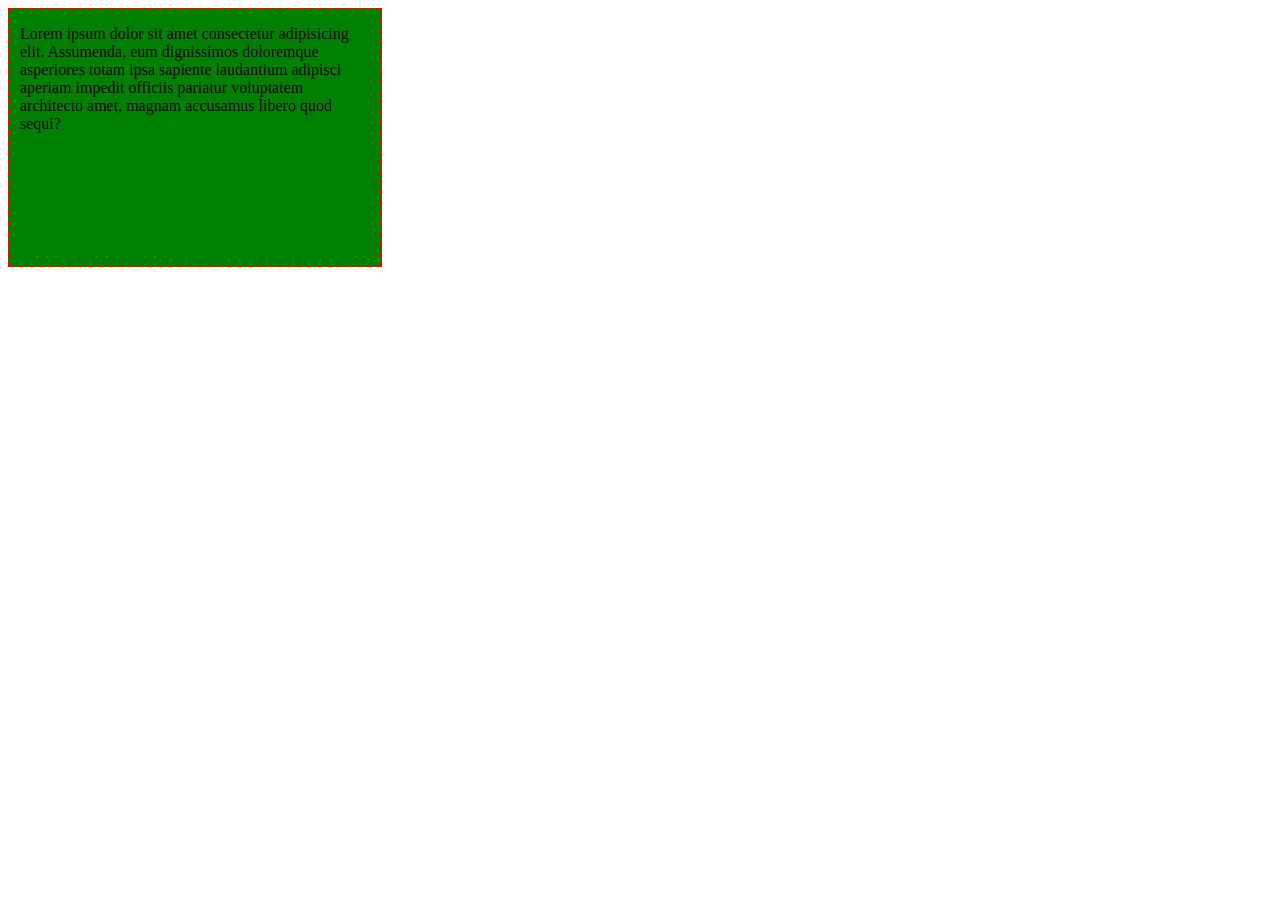
<file: Homework-11/index.html>
<!DOCTYPE html>
<html lang="en">
<head>
    <meta charset="UTF-8">
    <meta name="viewport" content="width=device-width, initial-scale=1.0">
    <title>Document</title>
    <link rel="stylesheet" href="./css/style.css">
</head>
<body>
    
    <div class="element">Lorem ipsum dolor sit amet consectetur adipisicing elit. Assumenda, eum dignissimos doloremque asperiores totam ipsa sapiente laudantium
     adipisci aperiam impedit officiis pariatur voluptatem architecto amet, magnam accusamus libero quod sequi?</div>

</body>
</html>
</file>
<file: Homework-11/css/style.css>
.element {
        width: 350px;
        height: 220px;
        padding: 15px 10px 20px 10px; 
        margin-bottom: 30px;
        border: 2px dashed red;
        background-color: green;
}
</file>
